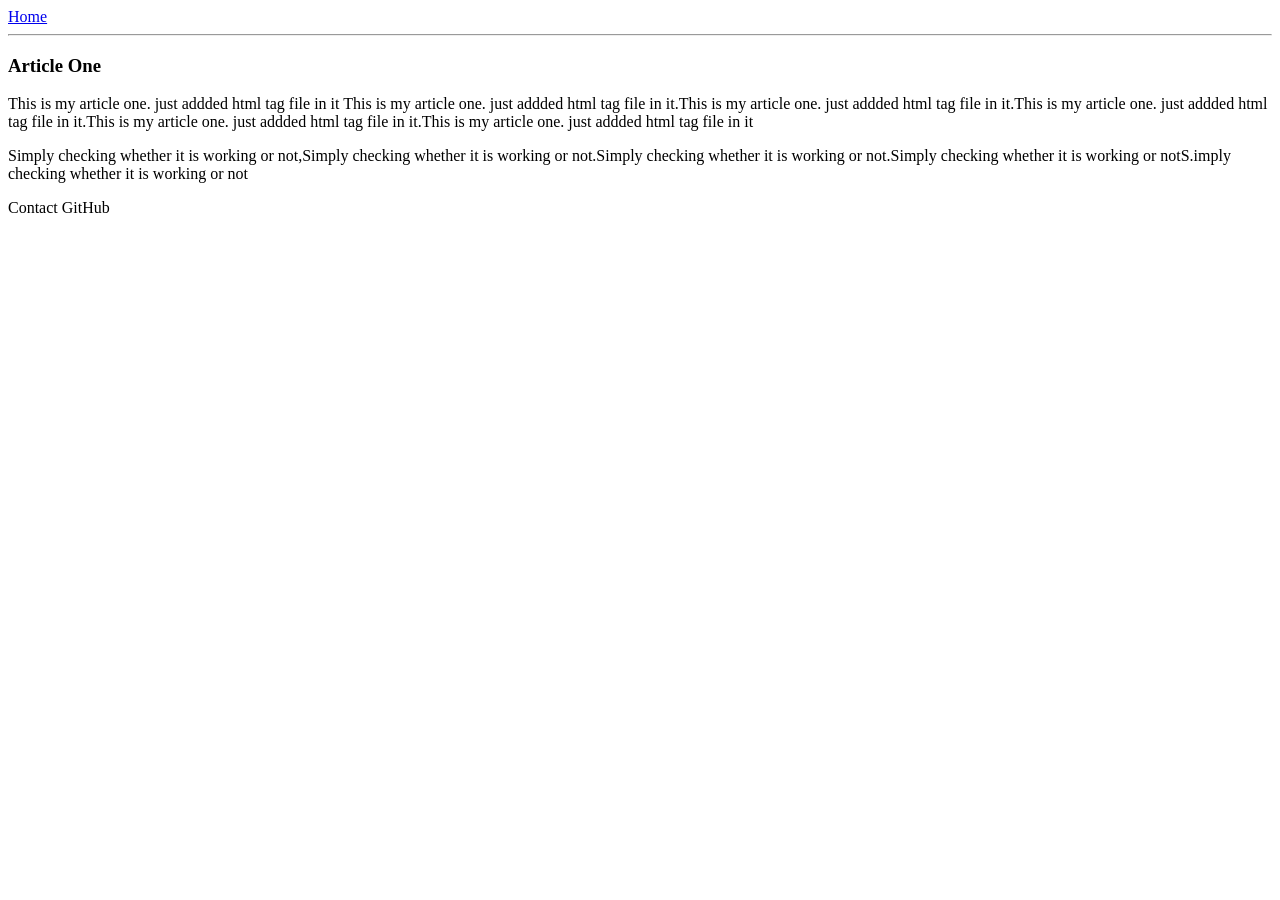
<file: ui/activity_one.htm>
<html>
    <head>
    <title>
        My First article !!!
    </title> 
    </head>
    <body>
      <div>
        <a href="https://imad.hasura.io">Home</a>
        <hr>
       </div>
        <h3> Article One</h3>
        <p>This is my article one. just addded html tag file in it This is my article one. just addded html tag file in it.This is my article one. just addded html tag file in it.This is my article one. just addded html tag file in it.This is my article one. just addded html tag file in it.This is my article one. just addded html tag file in it
        </p>
        <p>
            Simply checking whether it is working or not,Simply checking whether it is working or not.Simply checking whether it is working or not.Simply checking whether it is working or notS.imply checking whether it is working or not
            </p>
    </body>
</html>
Contact GitHub
</file>
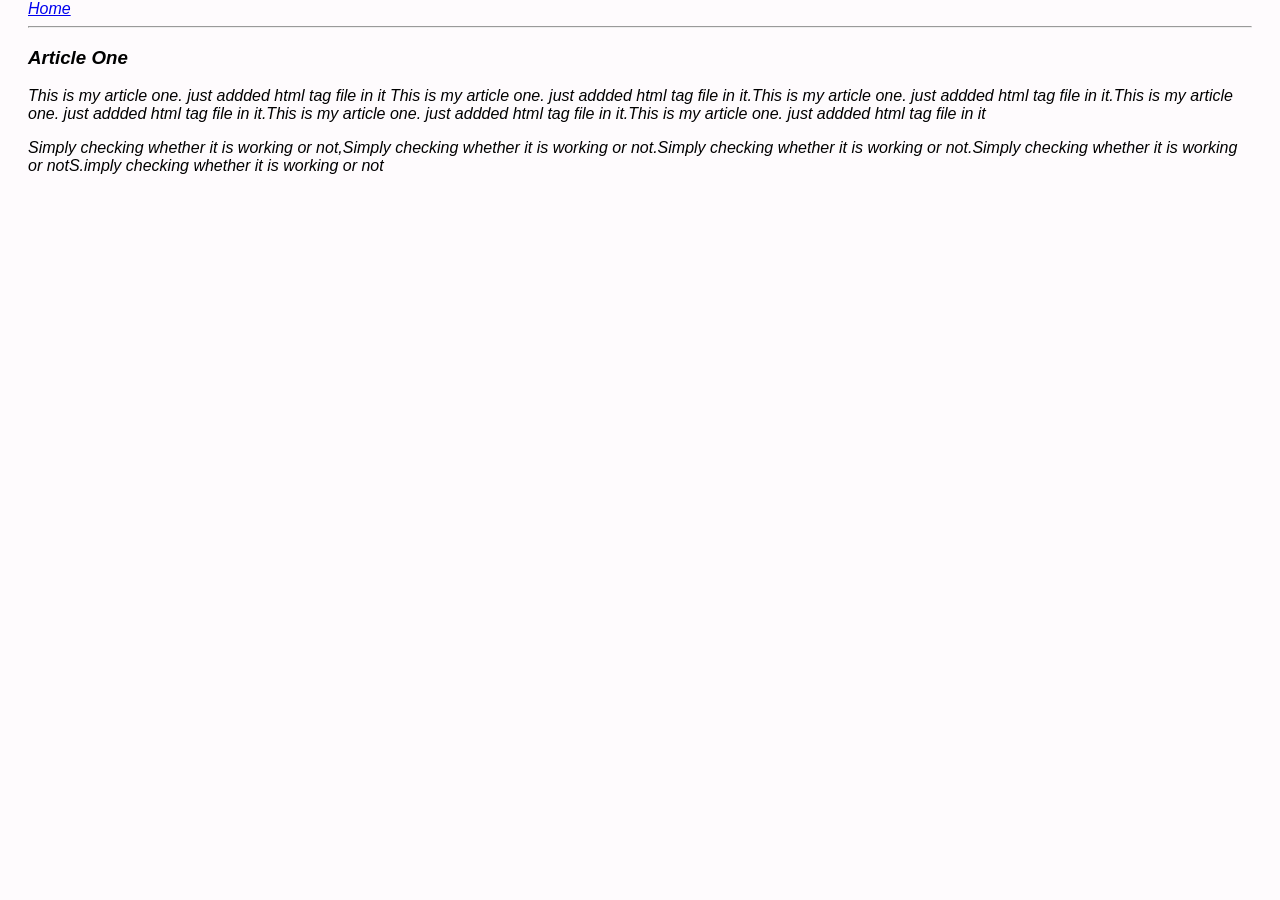
<file: ui/activity_one.html>
<html>
    <head>
    <title>
        My First article !!!
    </title>
    <style>
   body {
    background-color: hsl(305, 44%, 99%);
    font-family: sans-serif;
    MARGIN-TOP: auto;
    FONT-STYLE: italic;
    transform-style: flat;
    padding-left: 20PX;
    PADDING-RIGHT: 20px;
}
    </style>
    </head>
    <body>
   
      <div>
        <a href="https://imad.hasura.io/index.html">Home</a>
        <hr>
       </div>
        <h3> Article One</h3>
        <p>This is my article one. just addded html tag file in it This is my article one. just addded html tag file in it.This is my article one. just addded html tag file in it.This is my article one. just addded html tag file in it.This is my article one. just addded html tag file in it.This is my article one. just addded html tag file in it
        </p>
        <p>
            Simply checking whether it is working or not,Simply checking whether it is working or not.Simply checking whether it is working or not.Simply checking whether it is working or notS.imply checking whether it is working or not
        </p>
    
    </body>
</html>
</file>
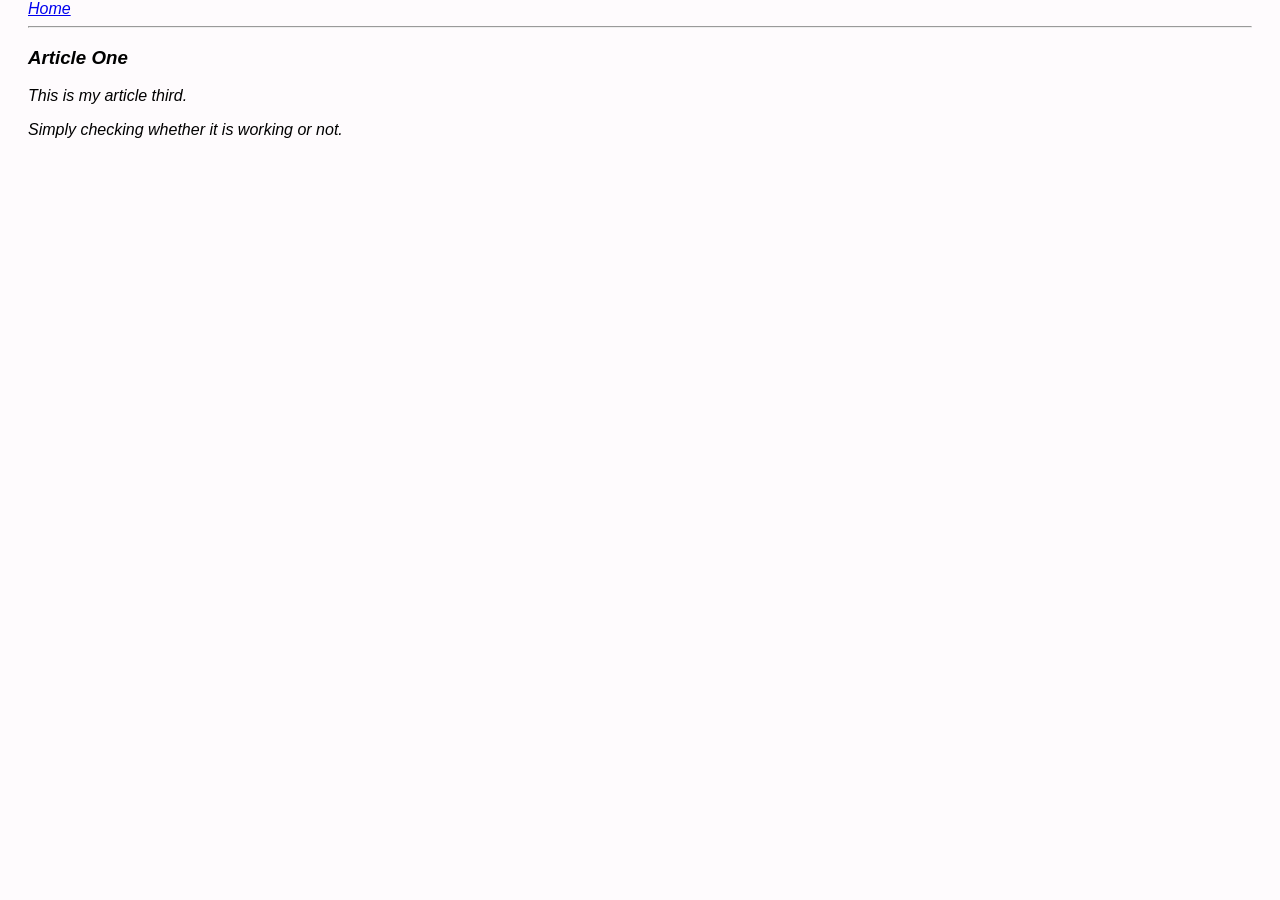
<file: ui/activity_three.html>
<html>
    <head>
    <title>
        My Third article !!!
    </title> 
     <style>
   body {
    background-color: hsl(305, 44%, 99%);
    font-family: sans-serif;
    MARGIN-TOP: auto;
    FONT-STYLE: italic;
    transform-style: flat;
    padding-left: 20PX;
    PADDING-RIGHT: 20px;
}
    </style>
    </head>
    <body>
      <div>
        <a href="https://imad.hasura.io">Home</a>
        <hr>
       </div>
        <h3> Article One</h3>
        <p>This is my article third.
        </p>
        <p>
            Simply checking whether it is working or not.
            </p>
    </body>
</html>
</file>
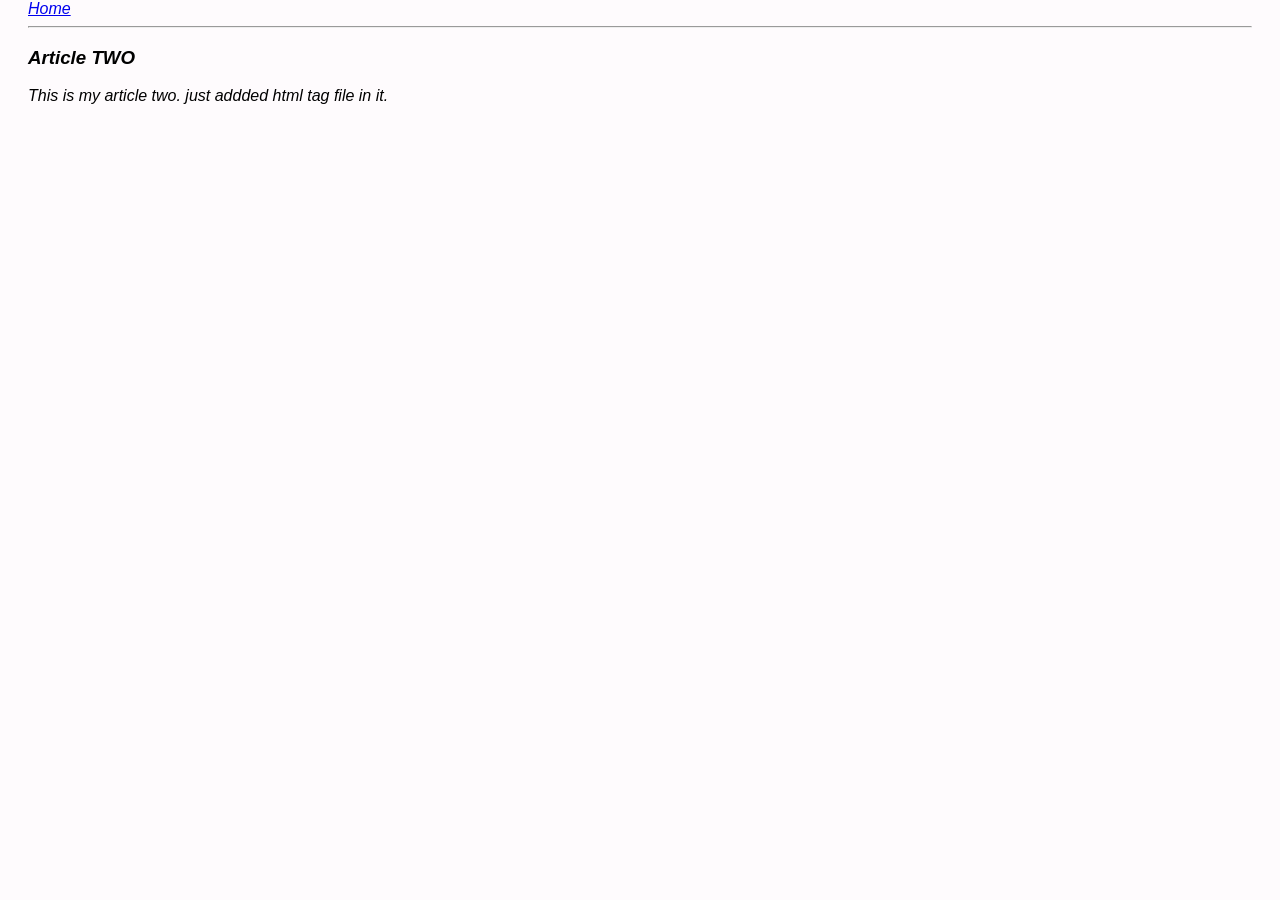
<file: ui/activity_two.html>
<html>
    <head>
    <title>
        My second article !!!
    </title> 
     <style>
   body {
    background-color: hsl(305, 44%, 99%);
    font-family: sans-serif;
    MARGIN-TOP: auto;
    FONT-STYLE: italic;
    transform-style: flat;
    padding-left: 20PX;
    PADDING-RIGHT: 20px;
}
    </style>
    </head>
    <body>
      <div>
        <a href="https://imad.hasura.io">Home</a>
        <hr>
       </div>
        <h3> Article TWO</h3>
        <p>This is my article two. just addded html tag file in it.
        </p>
  
    </body>
</html>
</file>
